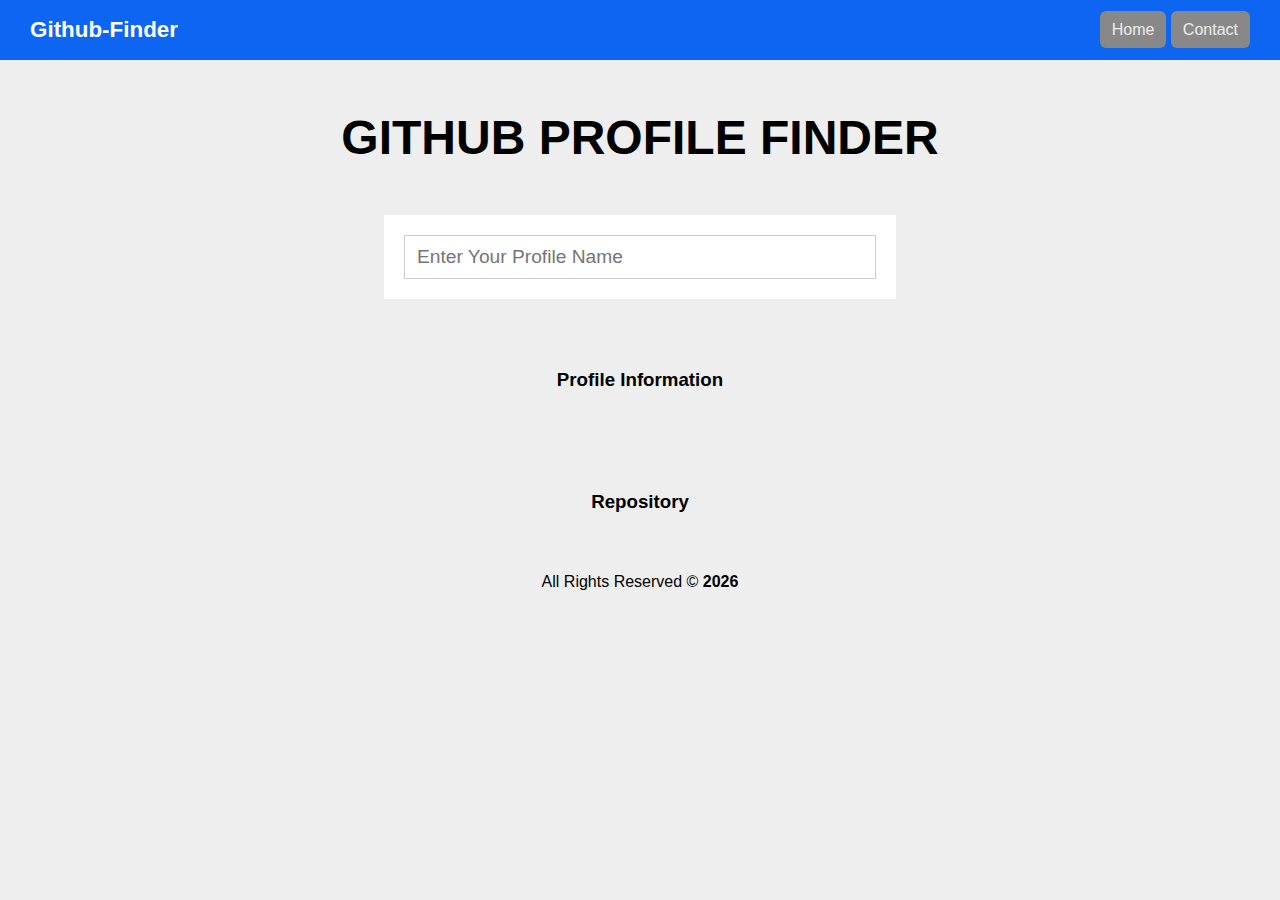
<file: index.html>
<!DOCTYPE html>
<html lang="en">
<head>
    <meta charset="UTF-8">
    <meta name="viewport" content="width=device-width, initial-scale=1.0">
    <title>Document</title>
    <link rel="stylesheet" href="./style.css">
</head>
<body>
    <nav class="navbar">
        <a href="index.html" class="logo">Github-Finder</a>
        <div class="menu">
            <a href="index.html">Home</a>
            <a href="contact.html">Contact</a>
        </div>
    </nav>

    <section class="container">
        <div class="title">
            <h1>Github Profile Finder</h1>
        </div>

        <div class="card">
            <div class="card-body">
                <div class="form-item">
                    <input type="search" name="key" id="key" class="form-input" placeholder="Enter Your Profile Name" required>
                </div>
            </div>
        </div>

        <div class="card">
            <h3>Profile Information</h3>
            <div class="card-body" id="profile">
                
            </div>
        </div>
        <div class="card">
            <h3>Repository</h3>
            <div class="card-body" id="repo">

            </div>
        </div>

    </section>

    <footer>
        <p>All Rights Reserved &copy; <strong id="yr"></strong></p>
    </footer>

    <script src="./app.js"></script>
    <script src="./github.js"></script>
    
</body>
</html>
</file>
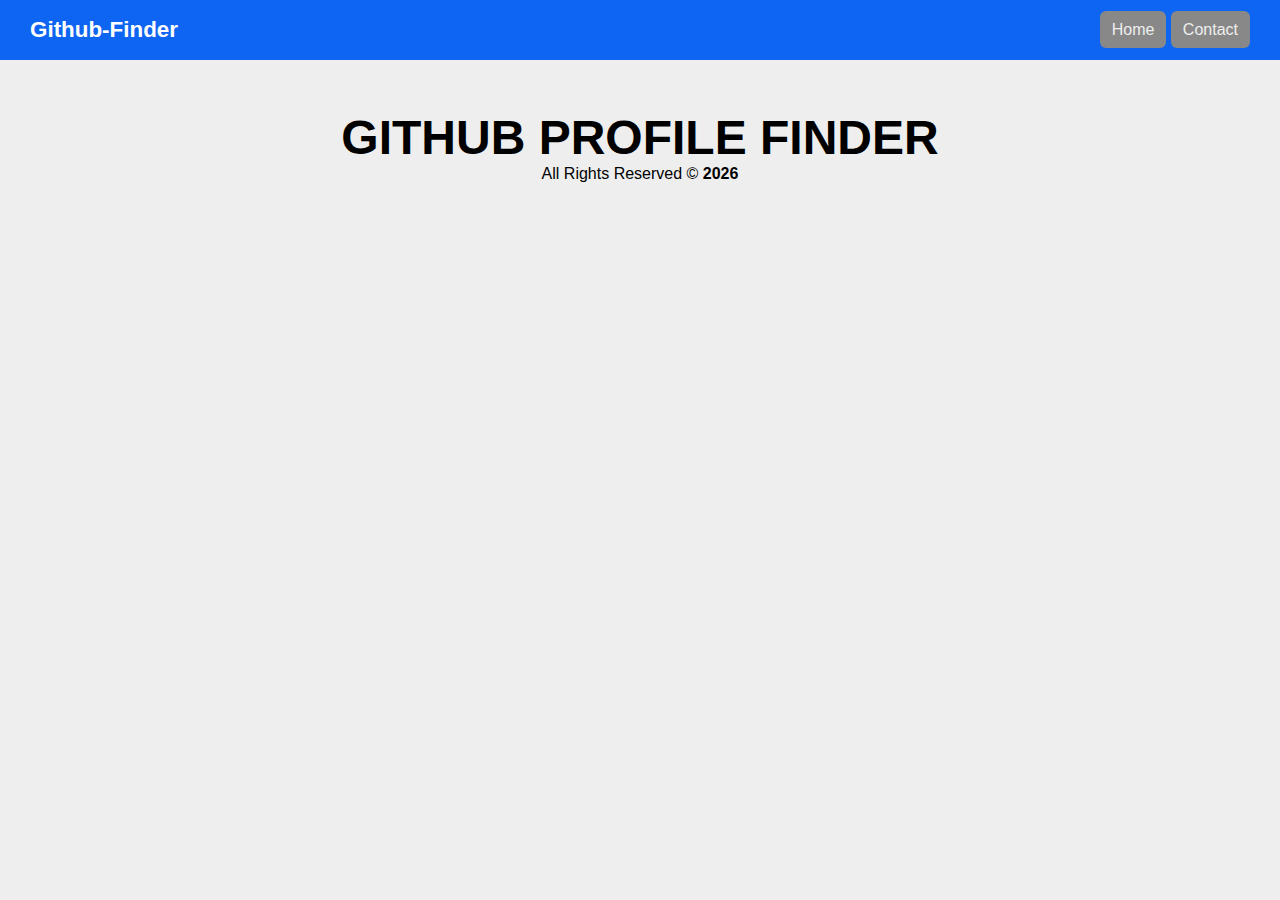
<file: contact.html>
<!DOCTYPE html>
<html lang="en">
<head>
    <meta charset="UTF-8">
    <meta name="viewport" content="width=device-width, initial-scale=1.0">
    <title>Document</title>
    <link rel="stylesheet" href="./style.css">
</head>
<body>
    <nav class="navbar">
        <a href="index.html" class="logo">Github-Finder</a>
        <div class="menu">
            <a href="index.html">Home</a>
            <a href="contact.html">Contact</a>
        </div>
    </nav>

    <section class="container">
        <div class="title">
            <h1>Github Profile Finder</h1>
        </div>


    </section>

    <footer>
        <p>All Rights Reserved &copy; <strong id="yr"></strong></p>
    </footer>

    <script src="./app.js"></script>
    <script src="./github.js"></script>
    
</body>
</html>
</file>
<file: style.css>
*{
    box-sizing: border-box;
    margin: 0;
    padding: 0;  
}

body{
    min-height: 100%;
    width: 100%;
    overflow-x: hidden;
    background-color: #eee;
    font-family: sans-serif;
}

.navbar{
    height: 60px;
    background-color: #0e65f2;
    display: flex;
    align-items: center;
    justify-content: space-between;
    padding: 0px 30px;
}
.navbar a{
    text-decoration: none;
}

.navbar .logo{
    font-size: 1.4em;
    color:#fff;
    font-weight: bold;

}

.navbar .menu a {
    color:#eee;
    background-color: #888;
    padding: 10px 12px;
    border-radius: 6px;
    cursor:pointer;
}
.navbar .menu a:hover{
    background-color: #222;
}

.container{
    height: 100%;
    width:100%;
    display: flex;
    align-items: center;
    justify-content: center;
    flex-direction: column;

}

.title{
    margin-top: 50px;
    font-size: 1.5rem;
    text-transform: uppercase;
}
.card{
    padding: 20px;
}
.card-body{
    padding:30px;
}

.form-item{
    padding: 20px;
    background-color: #fff;
    width: 40vw;
}
.form-input{
    width: 100%;
    padding: 10px 12px;
    outline: none;
    border:1px solid #ccc;
    font-size: 1.2rem;
}
.profile{
    min-width: 90vw;
    padding: 20px;
    background-color: #fff;
}
.left{
    display: flex;
    align-items: center;
    justify-content: center;
}
.left img{
    height: 200px;
    width: 200px;
    background-color: #ccc;
    border-radius: 50%;
}
.right{
    padding: 20px;
}
.right .content{
    padding: 20px;
    display: flex;
    align-items: center;
    justify-content: center;
    flex-direction: column;
}
.right .content p{
    padding: 10px 12px;
    background-color: #eee;
    margin: 4px;
    width: 100%;
}
/* repo */
#repo{
    padding: 20px;
    width: 100%;

}
#repo ul{
    width:50vw;
}
#repo ul li{
    background-color: #fff;
    padding: 20px;
    list-style: none;
    width: 100%;
    margin: 10px;
    line-height: 25px;
}
#repo ul li h4{
    color:#0e65f2;
    text-transform: uppercase;
}
#repo ul li a{
    text-decoration: none;
    background-color: #0e65f2;
    color: #fff;
    padding: 8px 6px;
    border-radius: 5px;
    font-size: 0.9em;
    cursor:pointer;
}
footer{
    text-align: center;
}

@media screen and (max-width: 768px){
    .form-item{
        width:80vw;
    }
}
</file>
